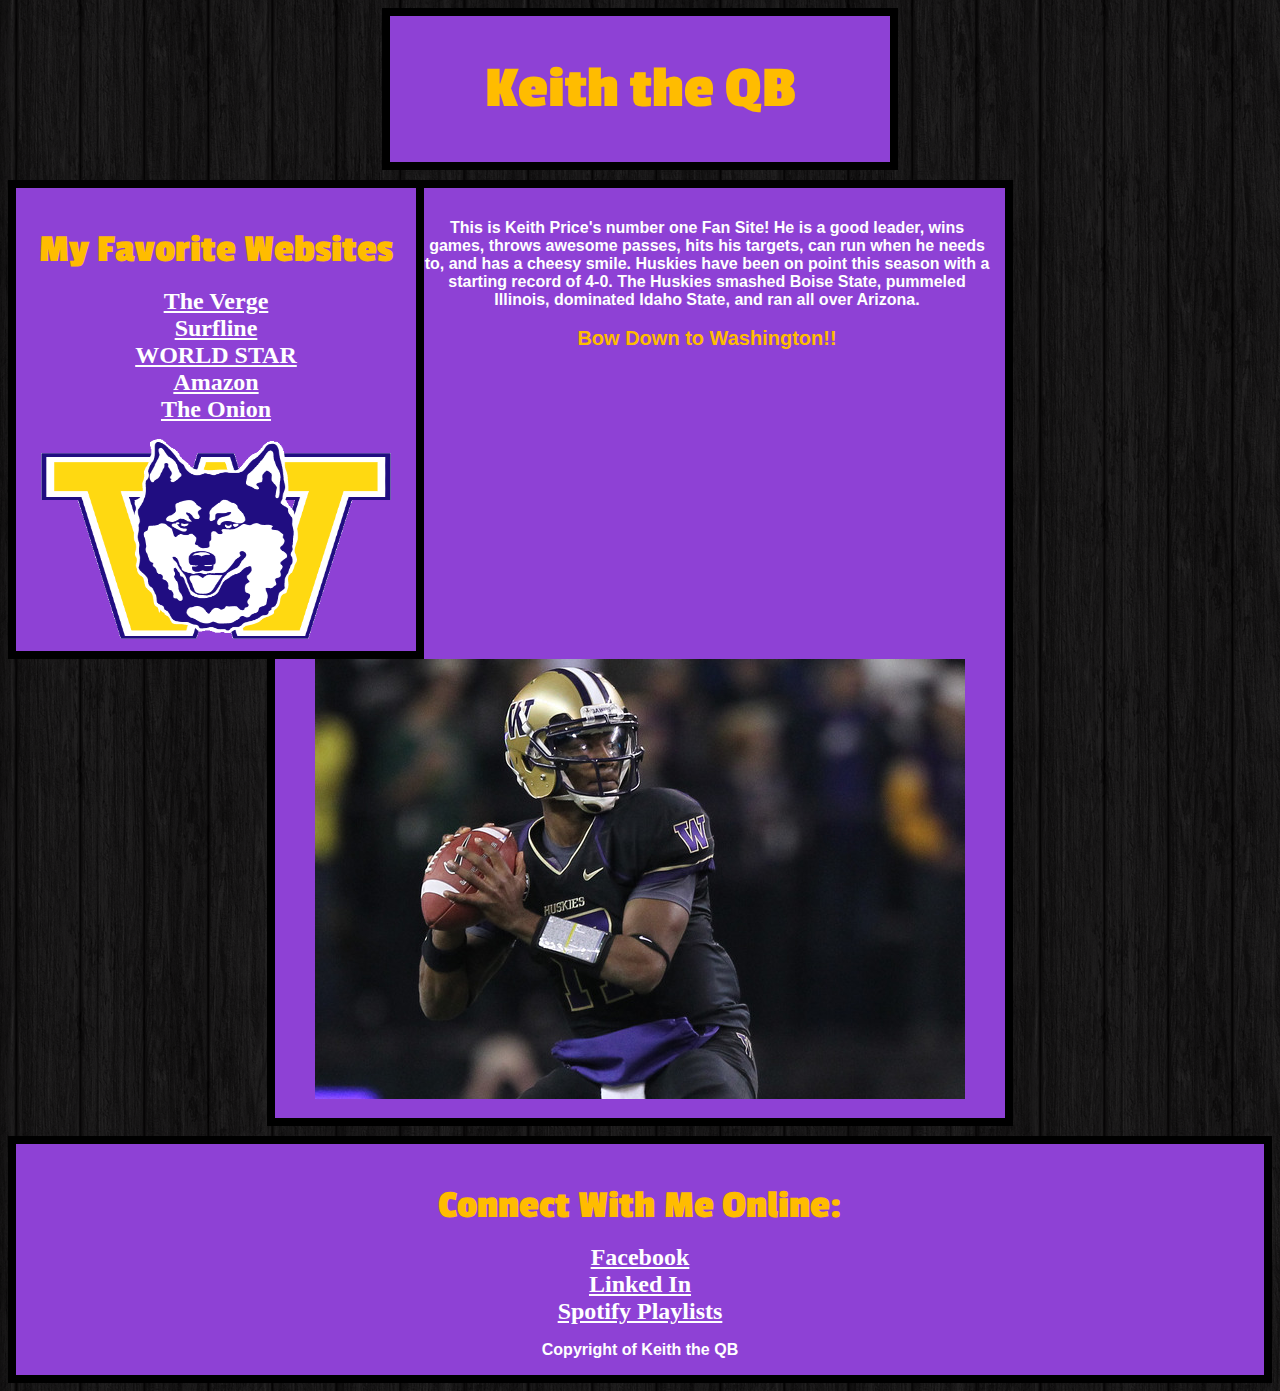
<file: introToCss.html>
<!DOCTYPE html>
<html>
	<head> 
		<title> Keith the QB  </title>
		<link rel="stylesheet" type="text/css" href="test.css" />
		<link href='http://fonts.googleapis.com/css?family=Passion+One' rel='stylesheet' type='text/css'>
	</head>

	<body>
		<div id = "Header">
			<h1> Keith the QB </h1>
		</div>
		
		<div id = "LeftNav">
			<h3> My Favorite Websites </h3>
			<ul>
				<li><a href="https://www.theverge.com">The Verge</a></li>
				<li><a href="https://www.surfline.com">Surfline</a></li>
				<li><a href="https://www.worldstarhiphop">WORLD STAR</a></li>
				<li><a href="https://www.amazon.com">Amazon</a></li>
				<li><a href="https://www.theonion.com">The Onion</a></li>
			</ul>
			<img src="icon.gif" width="350px" height="200px">
		</div>
		
		<div id = "Content">
			<p> This is Keith Price's number one Fan Site! He is a good leader, wins games, throws awesome passes, hits his targets, can run when he needs to, and has a cheesy smile. Huskies have been on point this season with a starting record of 4-0. The Huskies smashed Boise State, pummeled Illinois, dominated Idaho State, and ran all over Arizona. <br /><br /> <span id="bow">Bow Down to Washington!!</span></p>
			<img src="price.jpg">
		</div>
		
		<div id = "Footer">
			<h3>Connect With Me Online:</h3>
			<ul>
				<li><a href="https://www.Facebook.com">Facebook</a></li>
				<li><a href="https://www.Linkedin.com">Linked In</a></li>
				<li><a href="https://www.Spotify.com">Spotify Playlists</a></li>
			</ul>
			<p>Copyright of Keith the QB</p>
		</div>

	</body>

</html>
</file>
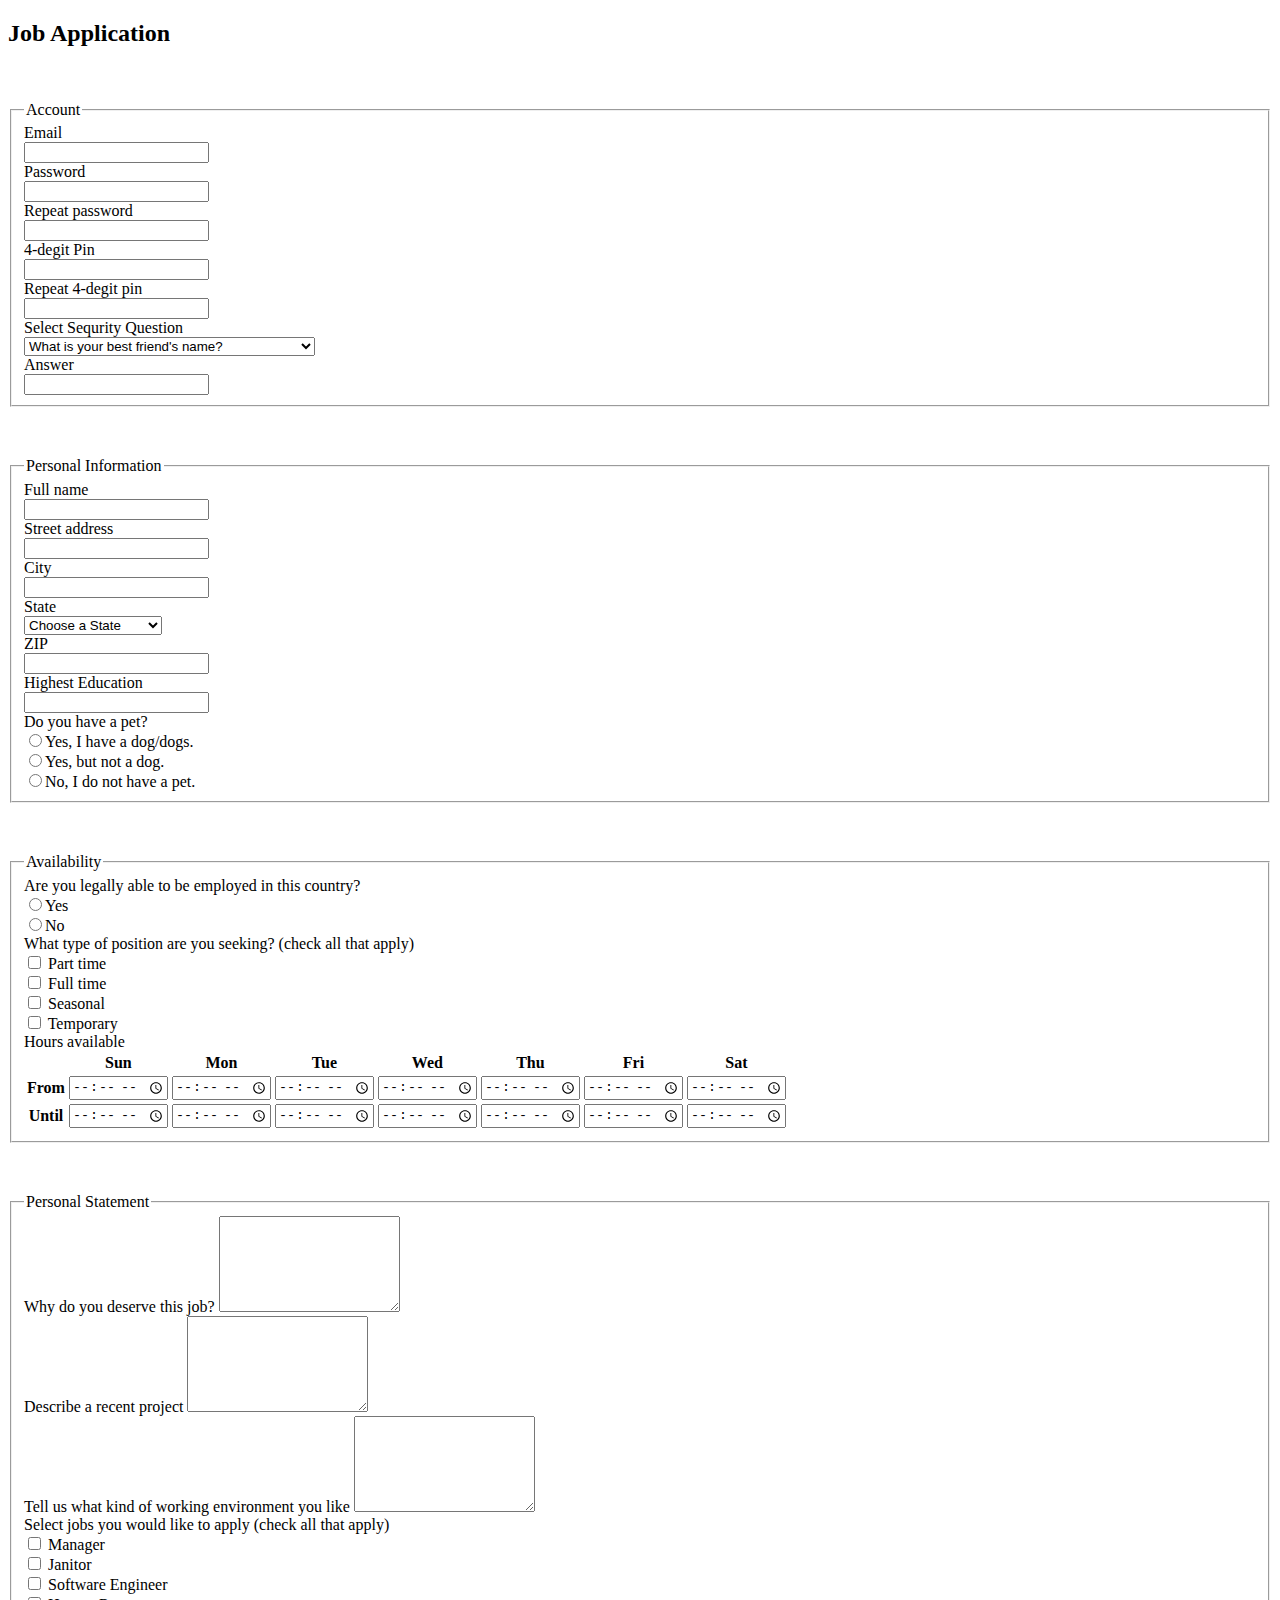
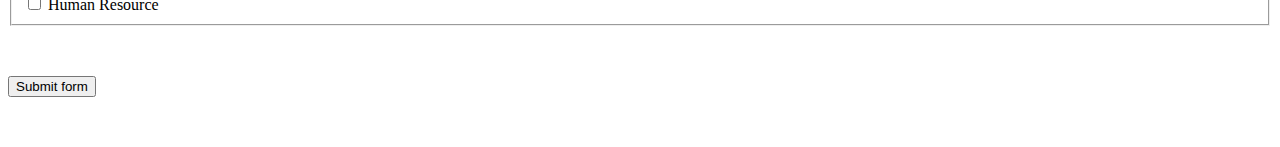
<file: jobApplicationForm.html>
<!DOCTYPE html>
<html>
<head>
	<meta charset="utf-8">
	<meta name="viewport" content="width=device-width, initial-scale=1.0">
	<title>Job Application</title>
	<link rel="stylesheet" href="https://maxcdn.bootstrapcdn.com/bootstrap/4.0.0-beta/css/bootstrap.min.css" integrity="sha384-/Y6pD6FV/Vv2HJnA6t+vslU6fwYXjCFtcEpHbNJ0lyAFsXTsjBbfaDjzALeQsN6M" crossorigin="anonymous">
</head>
<body>
<div class="container">

<h2>Job Application</h2>
<p>&nbsp;</p>

<form action="http://gclass.alexburner.com/formtest.php" method="post">
	<fieldset class="form-horizontal" >
		<legend>Account</legend>
		<div class="form-group">
			<label class="col-sm-3 control-label">Email</label>
			<div class="col-sm-9">
				<input class="form-control" type="text" name="email">
			</div>
		</div>
		<div class="form-group">
			<label class="col-sm-3 control-label">Password</label>
			<div class="col-sm-9">
				<input class="form-control" type="password" name="password">
			</div>
		</div>
		<div class="form-group">
			<label class="col-sm-3 control-label">Repeat password</label>
			<div class="col-sm-9">
				<input class="form-control" type="password" name="repeat_password">
			</div>
		</div>
		<div class="form-group">
			<label class="col-sm-3 control-label">4-degit Pin</label>
			<div class="col-sm-9">
				<input class="form-control" type="password" name="pin" maxlength="4">
			</div>
		</div>
		<div class="form-group">
			<label class="col-sm-3 control-label">Repeat 4-degit pin</label>
			<div class="col-sm-9">
				<input class="form-control" type="password" name="repeat_pin" maxlength="4">
			</div>
		</div>
		<div class="form-group">
			<label class="col-sm-3 control-label">Select Sequrity Question</label>
			<div class="col-sm-9">
				<select class="form-control" name="security_question">
					<option value="best_friend" selected="true">What is your best friend's name?</option>
					<option value="home_town">What is your home town?</option>
					<option value="mother_middle_name">What is your mother's middle name?</option>
					<option value="first_amazon">What is the first item you shop from Amazon?</option>
				</select>
			</div>
		</div>
		<div class="form-group">
			<label class="col-sm-3 control-label">Answer</label>
			<div class="col-sm-9">
				<input class="form-control" type="text" name="security_answer">
			</div>
		</div>
	</fieldset>

	<p>&nbsp;</p>

	<fieldset class="form-horizontal" >
		<legend>Personal Information</legend>
		<div class="form-group">
			<label class="col-sm-3 control-label">Full name</label>
			<div class="col-sm-9">
				<input class="form-control" type="text" name="name">
			</div>
		</div>
		<div class="form-group">
			<label class="col-sm-3 control-label">Street address</label>
			<div class="col-sm-9">
				<input class="form-control" type="text" name="street">
			</div>
		</div>
		<div class="form-group">
			<label class="col-sm-3 control-label">City</label>
			<div class="col-sm-9">
				<input class="form-control" type="text" name="city">
			</div>
		</div>
		<div class="form-group">
			<label class="col-sm-3 control-label">State</label>
			<div class="col-sm-9">
				<select class="form-control" name="state">
					<option value="" selected="true">Choose a State</option>
					<option value="AL">Alabama</option>
					<option value="AK">Alaska</option>
					<option value="AZ">Arizona</option>
					<option value="AR">Arkansas</option>
					<option value="CA">California</option>
					<option value="CO">Colorado</option>
					<option value="CT">Connecticut</option>
					<option value="DE">Delaware</option>
					<option value="DC">District of Columbia</option>
					<option value="FL">Florida</option>
					<option value="GA">Georgia</option>
					<option value="HI">Hawaii</option>
					<option value="ID">Idaho</option>
					<option value="IL">Illinois</option>
					<option value="IN">Indiana</option>
					<option value="IA">Iowa</option>
					<option value="KS">Kansas</option>
					<option value="KY">Kentucky</option>
					<option value="LA">Louisiana</option>
					<option value="ME">Maine</option>
					<option value="MD">Maryland</option>
					<option value="MA">Massachusetts</option>
					<option value="MI">Michigan</option>
					<option value="MN">Minnesota</option>
					<option value="MS">Mississippi</option>
					<option value="MO">Missouri</option>
					<option value="MT">Montana</option>
					<option value="NE">Nebraska</option>
					<option value="NV">Nevada</option>
					<option value="NH">New Hampshire</option>
					<option value="NJ">New Jersey</option>
					<option value="NM">New Mexico</option>
					<option value="NY">New York</option>
					<option value="NC">North Carolina</option>
					<option value="ND">North Dakota</option>
					<option value="OH">Ohio</option>
					<option value="OK">Oklahoma</option>
					<option value="OR">Oregon</option>
					<option value="PA">Pennsylvania</option>
					<option value="RI">Rhode Island</option>
					<option value="SC">South Carolina</option>
					<option value="SD">South Dakota</option>
					<option value="TN">Tennessee</option>
					<option value="TX">Texas</option>
					<option value="UT">Utah</option>
					<option value="VT">Vermont</option>
					<option value="VA">Virginia</option>
					<option value="WA">Washington</option>
					<option value="WV">West Virginia</option>
					<option value="WI">Wisconsin</option>
					<option value="WY">Wyoming</option>
				</select>
			</div>
		</div>
		<div class="form-group">
			<label class="col-sm-3 control-label">ZIP</label>
			<div class="col-sm-9">
				<input class="form-control" type="text" name="zip">
			</div>
		</div>
		<div class="form-group">
			<label class="col-sm-3 control-label">Highest Education</label>
			<div class="col-sm-9">
				<input class="form-control" type="text" name="edu">
			</div>
		</div>
		<div class="form-group">
			<label class="col-sm-3 control-label">Do you have a pet?</label>
			<div class="col-sm-9">
				<div class="radio">
					<label>
						<input type="radio" name="legal" value="yes_dog">Yes, I have a dog/dogs.
					</label>
				</div>
				<div class="radio">
					<label>
						<input type="radio" name="legal" value="yes_other">Yes, but not a dog.
					</label>
				</div>
				<div class="radio">
					<label>
						<input type="radio" name="legal" value="no_pet">No, I do not have a pet.
					</label>
				</div>
			</div>
		</div>
	</fieldset>

	<p>&nbsp;</p>

	<fieldset>
		<legend>Availability</legend>
		<div class="form-group row">
			<label class="col-sm-12 control-label">Are you legally able to be employed in this country?</label>
			<div class="col-sm-offset-1 col-sm-11">
				<div class="radio">
					<label>
						<input type="radio" name="legal" value="yes">Yes
					</label>
				</div>
				<div class="radio">
					<label>
						<input type="radio" name="legal" value="no">No
					</label>
				</div>
			</div>
		</div>
		<div class="form-group row">
			<label class="col-sm-12 control-label">What type of position are you seeking? (check all that apply)</label>
			<div class="col-sm-offset-1 col-sm-11">
				<div class="checkbox">
					<label>
						<input type="checkbox" name="position_pt" value="parttime">
						Part time
					</label>
				</div>
				<div class="checkbox">
					<label>
						<input type="checkbox" name="position_ft" value="fulltime">
						Full time
					</label>
				</div>
				<div class="checkbox">
					<label>
						<input type="checkbox" name="position_sl" value="seasonal">
						Seasonal
					</label>
				</div>
				<div class="checkbox">
					<label>
						<input type="checkbox" name="position_tp" value="temporary">
						Temporary
					</label>
				</div>
			</div>
		</div>
		<div class="form-group row">
			<label class="col-sm-12 control-label">Hours available</label>
			<div class="col-sm-12">
				<table class="table table-bordered">
					<tr>
						<td></td>
						<th>Sun</th>
						<th>Mon</th>
						<th>Tue</th>
						<th>Wed</th>
						<th>Thu</th>
						<th>Fri</th>
						<th>Sat</th>
					</tr>
					<tr>
						<th>From</th>
						<td><input class="form-control" type="time" name="su_from"></td>
						<td><input class="form-control" type="time" name="mo_from"></td>
						<td><input class="form-control" type="time" name="tu_from"></td>
						<td><input class="form-control" type="time" name="we_from"></td>
						<td><input class="form-control" type="time" name="th_from"></td>
						<td><input class="form-control" type="time" name="fr_from"></td>
						<td><input class="form-control" type="time" name="sa_from"></td>
					</tr>
					<tr>
						<th>Until</th>
						<td><input class="form-control" type="time" name="su_until"></td>
						<td><input class="form-control" type="time" name="mo_until"></td>
						<td><input class="form-control" type="time" name="tu_until"></td>
						<td><input class="form-control" type="time" name="we_until"></td>
						<td><input class="form-control" type="time" name="th_until"></td>
						<td><input class="form-control" type="time" name="fr_until"></td>
						<td><input class="form-control" type="time" name="sa_until"></td>
					</tr>
				</table>
			</div>
		</div>
	</fieldset>

	<p>&nbsp;</p>

	<fieldset>
		<legend>Personal Statement</legend>
		<div class="form-group">
			<label class="control-label">Why do you deserve this job?</label>
			<textarea class="form-control" name="deserve" rows="6"></textarea>
		</div>
		<div class="form-group">
			<label class="control-label">Describe a recent project</label>
			<textarea class="form-control" name="project" rows="6"></textarea>
		</div>
		<div class="form-group">
			<label class="control-label">Tell us what kind of working environment you like</label>
			<textarea class="form-control" name="working_environment" rows="6"></textarea>
		</div>
		<div class="form-group">
			<label class="control-label">Select jobs you would like to apply (check all that apply)</label>
			<div class="col-sm-offset-1 col-sm-11">
				<div class="checkbox">
					<label>
						<input type="checkbox" name="job_position" value="manager">
						Manager
					</label>
				</div>
				<div class="checkbox">
					<label>
						<input type="checkbox" name="job_position" value="janitor">
						Janitor
					</label>
				</div>
				<div class="checkbox">
					<label>
						<input type="checkbox" name="job_position" value="software_engineer">
						Software Engineer
					</label>
				</div>
				<div class="checkbox">
					<label>
						<input type="checkbox" name="job_position" value="human_resource">
						Human Resource
					</label>
				</div>
			</div>
		</div>
	</fieldset>

	<p>&nbsp;</p>

	<input class="btn btn-primary btn-lg" type="submit" value="Submit form">

	<p>&nbsp;</p>

</form>
</div><!-- close .container -->
</body>
</html>
</file>
<file: test.css>
body {
	background-image: url("dark_wood.png");
}

p {

}

h3 {

}

li {

}

a {
	color: white;
	font-size: 24px;
	font-weight: bold;
}

#Header {
	border: solid 8px black;
	width: 500px;
	margin-bottom: 10px;
	margin-left: auto;
	margin-right: auto;
	text-align: center;
	background-color: #8E41D5;
}

#Header h1 {
	font-size: 60px;
	font-family: "Passion One";
	color: #FFBC00;
	font-weight: bold;
}

#LeftNav {
	border: solid 8px black;
	width: 400px;
	float: left;
	text-align: center;
	background-color: #8E41D5;
}

#LeftNav img {
	padding-bottom: 8px;
}

#LeftNav ul {
	list-style-type: none;
	padding-left: 0px;
}

#LeftNav h3 {
	font-size: 40px;
	font-family: "Passion One";
	color: #FFBC00;
	font-weight: bold;
	margin-top: 40px;
	margin-bottom: 10px;
}

#Content {
	border: solid 8px black;
	width: 700px;
	margin-bottom: 10px;
	margin-left: auto;
	margin-right: auto;
	text-align: center;
	padding: 15px;
	color: white;
	font-weight: bold;
	font-family: arial;
	background-color: #8E41D5;
}

#bow {
	font-size: 20px;
	color: #FFBC00;
}

#Footer {
	border: solid 8px black;
	text-align: center;
	background-color: #8E41D5;
}

#Footer p {
	color: white;
	font-weight: bold;
	font-family: arial;
}

#Footer h3 {
	font-size: 40px;
	font-family: "Passion One";
	color: #FFBC00;
	font-weight: bold;
	margin-bottom: 10px;
}

#Footer ul {
	list-style-type: none;
	padding-left: 0px;
}
</file>
